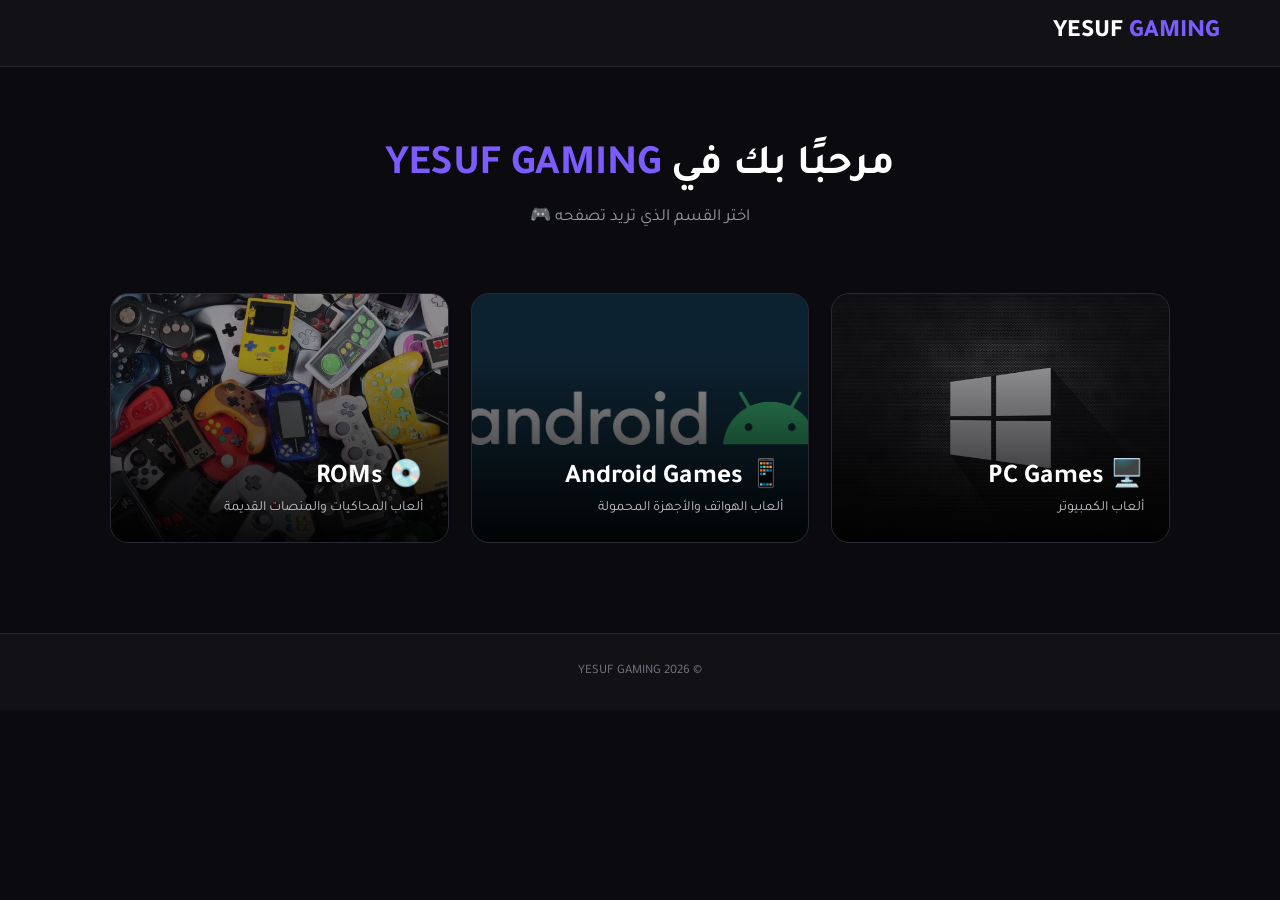
<file: index.html>
<!DOCTYPE html>
<html lang="ar" dir="rtl">
<head>
<meta charset="UTF-8">
<meta name="viewport" content="width=device-width, initial-scale=1.0">

<title>YESUF GAMING</title>

<link rel="preconnect" href="https://fonts.googleapis.com">
<link rel="preconnect" href="https://fonts.gstatic.com" crossorigin>
<link href="https://fonts.googleapis.com/css2?family=Tajawal:wght@400;500;700;800&display=swap" rel="stylesheet">

<style>

*{
    margin:0;
    padding:0;
    box-sizing:border-box;
}

body{
    font-family:"Tajawal",sans-serif;
    background:#0b0b0f;
    color:#fff;
}

/* HEADER */

header{
    background:#111116;
    border-bottom:1px solid #24242c;
}

.nav{
    max-width:1200px;
    margin:auto;
    padding:18px 20px;
    display:flex;
    align-items:center;
    justify-content:space-between;
}

.logo{
    color:white;
    text-decoration:none;
    font-size:25px;
    font-weight:800;
}

.logo span{
    color:#7c5cff;
}

/* HERO */

.hero{
    max-width:1200px;
    margin:auto;
    padding:75px 20px 45px;
    text-align:center;
}

.hero h1{
    font-size:42px;
    margin-bottom:12px;
}

.hero h1 span{
    color:#7c5cff;
}

.hero p{
    color:#9999a3;
    font-size:17px;
}

/* CATEGORIES */

.categories{
    max-width:1100px;
    margin:auto;
    padding:20px;
    display:grid;
    grid-template-columns:repeat(3,1fr);
    gap:22px;
}

.category{
    position:relative;
    height:250px;
    border-radius:18px;
    overflow:hidden;
    border:1px solid #292934;
    background:#15151b;
    text-decoration:none;
    color:white;
    display:flex;
    align-items:flex-end;
    transition:0.25s;
}

.category:hover{
    transform:translateY(-6px);
    border-color:#7c5cff;
}

.category img{
    position:absolute;
    width:100%;
    height:100%;
    object-fit:cover;
    inset:0;
    opacity:.55;
    transition:.25s;
}

.category:hover img{
    opacity:.7;
    transform:scale(1.04);
}

.overlay{
    position:absolute;
    inset:0;
    background:linear-gradient(
        transparent 25%,
        rgba(0,0,0,.9) 100%
    );
}

.category-content{
    position:relative;
    z-index:2;
    padding:25px;
}

.category-content h2{
    font-size:27px;
    margin-bottom:5px;
}

.category-content p{
    color:#c0c0c7;
    font-size:14px;
}

/* FOOTER */

footer{
    margin-top:70px;
    padding:30px 20px;
    text-align:center;
    border-top:1px solid #24242c;
    background:#111116;
    color:#777780;
    font-size:13px;
}

/* MOBILE */

@media(max-width:800px){

    .categories{
        grid-template-columns:1fr;
    }

    .category{
        height:210px;
    }

    .hero{
        padding:50px 20px 30px;
    }

    .hero h1{
        font-size:32px;
    }

}

</style>
</head>

<body>

<header>

    <div class="nav">

        <a href="index.html" class="logo">
            YESUF <span>GAMING</span>
        </a>

    </div>

</header>


<section class="hero">

    <h1>
        مرحبًا بك في <span>YESUF GAMING</span>
    </h1>

    <p>
        اختر القسم الذي تريد تصفحه 🎮
    </p>

</section>


<section class="categories">

    <!-- PC -->

    <a href="#" class="category">

        <img src="pc.jpg" alt="PC Games">

        <div class="overlay"></div>

        <div class="category-content">

            <h2>🖥️ PC Games</h2>

            <p>ألعاب الكمبيوتر</p>

        </div>

    </a>


    <!-- ANDROID -->

    <a href="android.html" class="category">

        <img src="android.jpg" alt="Android Games">

        <div class="overlay"></div>

        <div class="category-content">

            <h2>📱 Android Games</h2>

            <p>ألعاب الهواتف والأجهزة المحمولة</p>

        </div>

    </a>


    <!-- ROMS -->

    <a href="roms.html" class="category">

        <img src="roms.jpg" alt="ROMs">

        <div class="overlay"></div>

        <div class="category-content">

            <h2>💿 ROMs</h2>

            <p>ألعاب المحاكيات والمنصات القديمة</p>

        </div>

    </a>

</section>


<footer>

    © 2026 YESUF GAMING

</footer>

</body>
</html>
</file>
